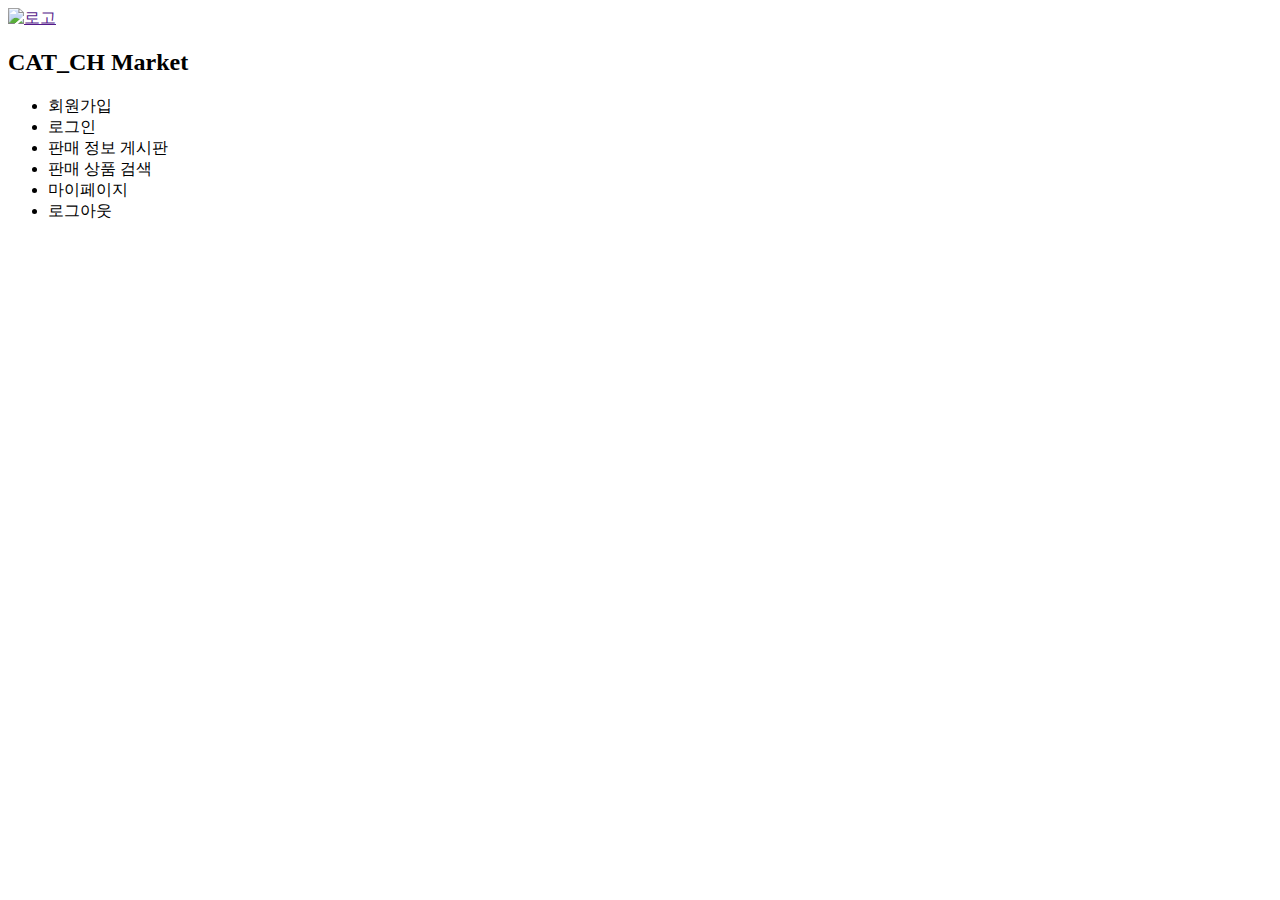
<file: market/src/main/resources/templates/index.html>
<!DOCTYPE html>
<html lang="ko" xmlns:th="http://thymeleaf.org" xmlns:sec="http://www.thymeleaf.org/extras/spring-security">
<head>
    <meta charset="UTF-8">
    <meta name="viewport" content="width=device-width, initial-scale=1.0">
    <title>CAT_CH Market</title>

    <!-- CSS -->
    <link rel="stylesheet" th:href="@{/css/main.css}">
        

</head>
<body>
    
    <div class="container">

        <div class="logo">
            <a href="">
                <img th:src="@{/img/cat.png}" alt="로고">
            </a>
            <h2> CAT_CH Market </h2>
        </div>

        <div>
            <ul>
                <!-- 인증 전에도 볼 수 있는 메뉴 -->
                <li>
                    <a sec:authorize="isAnonymous()" th:href="@{/user/join}">회원가입</a>
                </li>
                <li>
                    <a sec:authorize="isAnonymous()" th:href="@{/user/login}">로그인</a>
                </li>

                <li>
                    <a th:href="@{/board/boardList}">판매 정보 게시판</a>
                </li>
                
                <!-- 인증회원만 볼 수 있는 메뉴 -->

                <li>
                    <a sec:authorize="isAuthenticated()" th:href="@{/search/searchList}">판매 상품 검색</a>
                </li>

                <li>
                    <a sec:authorize="isAuthenticated()" th:href="@{/user/mypage}">마이페이지</a>
                </li>

                <li>
                    <a sec:authorize="isAuthenticated()" th:href="@{/user/logout}">로그아웃</a>
                </li>

            </ul>
        </div>


    </div>
    
</body>
</html>
</file>
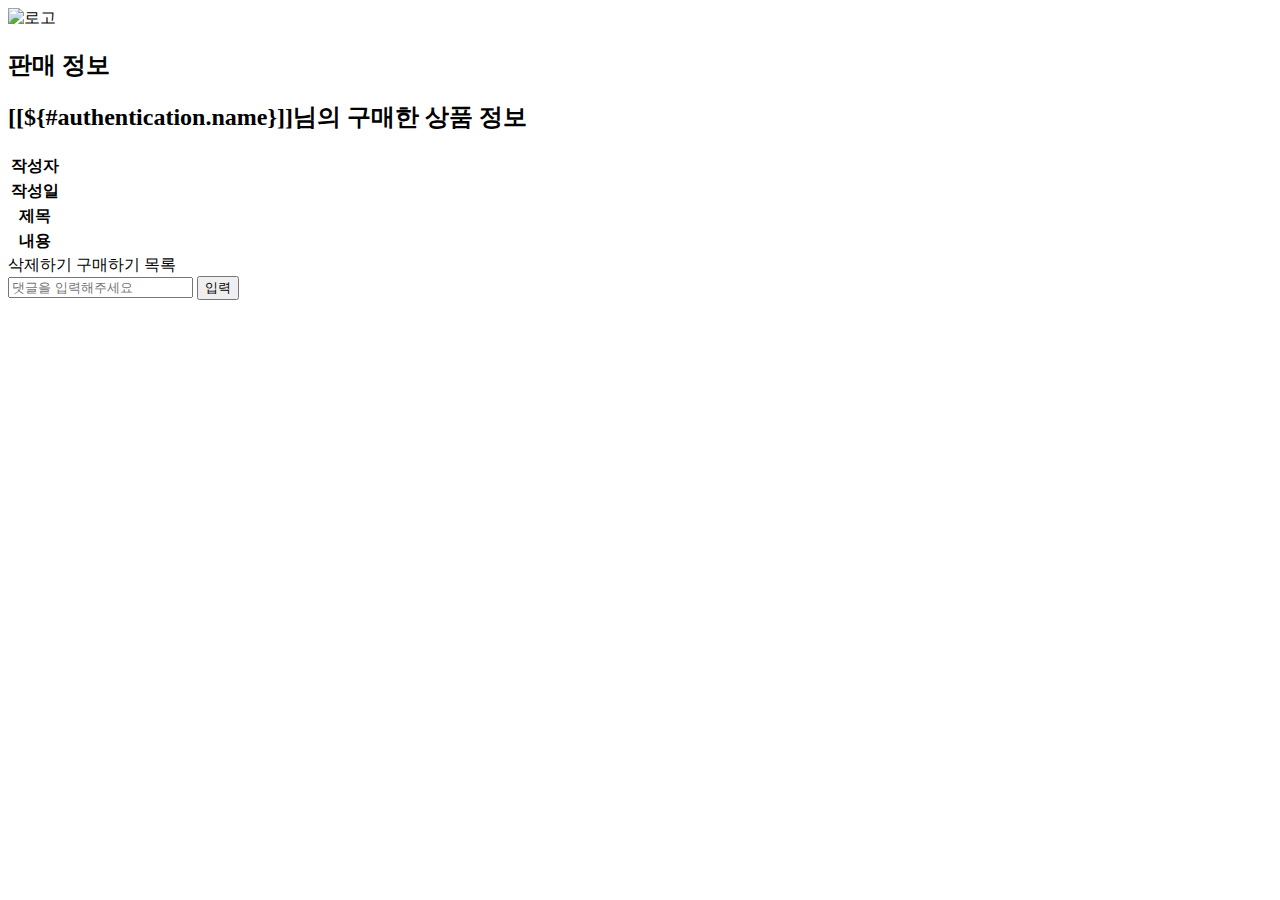
<file: market/src/main/resources/templates/board/boardDetail.html>
<!DOCTYPE html>
<html lang="ko" xmlns:th="http://thymeleaf.org" xmlns:sec="http://www.thymeleaf.org/extras/spring-security">
<head>
    <meta charset="UTF-8">
    <meta name="viewport" content="width=device-width, initial-scale=1.0">
    <title>판매 정보</title>

    <!-- CSS -->
    <link rel="stylesheet" th:href="@{/css/detail.css}">


    <!-- JQuery -->
    <script th:src="@{/script/jquery-3.7.1.min.js}"></script>
    <script>
        $(function () {
            $("#addCmtBtn").on("click",addCmt);
            init();
        })

        // 댓글 추가 함수
        function addCmt() {
            let boardNum = $("#boardNum").val();
            let commentText = $("#cmtText").val();
            let loginID = $("#loginId").val();

            $.ajax({
                url:"/comment/commentWrite",
                method:"GET",
                data:{"boardNum":boardNum, "commentText":commentText, "memId":loginID},
                success: function(resp){
                    let data = `<tr>
                                    <td>${resp["memId"]}</td>
                                    <td id="cmt_text">${resp["commentText"]}</td>
                                    <td>${resp["inputDate"]}</td>
                                <tr>`;
                    $("#cmtTable").prepend(data);
                    $("#cmtText").val("");
                }
            })
        }

        function init() {
            let boardNum = $("#boardNum").val();
            $.ajax({
                url:"/comment/commentAll",
                method:"GET",
                data :{"boardNum":boardNum},
                success:output
            });
        }

        // 모든 댓글 출력 함수
        function output(resp) {
            let data="";
            for (let i = 0; i < resp.length; i++) {
                data += `<tr>
                            <td>${resp[i].memId}</td>
                            <td id="cmt_text">${resp[i].commentText}</td>
                            <td>${resp[i].inputDate}</td>
                        </tr>`
            }
            $("#cmtTable").html(data);
        }
    </script>

</head>
<body>
    <input type="hidden" id="boardNum" th:value="${board.boardNum}">
    <input type="hidden" id="loginId" th:value="${#authentication.name}">
    
    <div class="container">
    
        <div class="logo">
            <a th:href="@{/}">
                <img th:src="@{/img/cat.png}" alt="로고">
            </a>
            <th:block th:if="${#authentication.name != board.buyerId}">
                <h2>판매 정보</h2>
            </th:block>
            <th:block th:unless="${#authentication.name != board.buyerId}">
                <h2>[[${#authentication.name}]]님의 구매한 상품 정보</h2>
            </th:block>
        </div>
    
        <div class="content">
    
            <table>
                <tr>
                    <th>작성자</th>
                    <td th:text="${board.memId}"></td>
                </tr>
                <tr>
                    <th>작성일</th>
                    <td th:text="${board.inputDate}"></td>
                </tr> 
                <tr>
                    <th>제목</th>
                    <td th:text="${board.title}"></td>
                </tr>
                <tr id="tr_content">
                    <th>내용</th>
                    <td th:utext="${board.contents}"></td>
                </tr>
            </table>

            <!-- 로그인한 사용자와 구매자와 같다면 menu 버튼 보이지 않게 -->
            <span th:if="${#authentication.name != board.buyerId}">
                <div class="menu">
                    <!-- 글 삭제 버튼은 글 작성자에게만 나타나야 함 -->
                    <th:block th:if="${board.memId == #authentication.name}">
                        <a th:href="@{/board/boardDelete(boardNum=${board.boardNum})}" id="delete" class="btn btn-primary">삭제하기</a>
                    </th:block>
                    
                    <!-- 글 구매는 글 작성자를 제외한 사용자가 보는 경우에 나타나야 함 -->
                    <th:block th:unless="${board.memId == #authentication.name}">
                        <a th:href="@{/board/purchase(boardNum=${board.boardNum}, buyerId=${#authentication.name})}" id="purchase" class="btn btn-primary">구매하기</a>
                    </th:block>
                    
                    <a th:href="@{/board/boardList}" class="btn btn-secondary">목록</a>
                </div>
            </span>

        </div>
            

        <div class="comment">
            <!-- 로그인한 사용자와 구매자와 같다면 댓글 입력하는 부분 보이지 않게 -->
            <div th:if="${#authentication.name != board.buyerId}" class="cmt-write">
                <input type="text" id="cmtText" placeholder="댓글을 입력해주세요"> 
                <input type="button" id="addCmtBtn" class="btn btn-info" value="입력">
            </div>
            
            <table id="cmtTable">

            </table>

        </div>
    
</body>
</html>
</file>
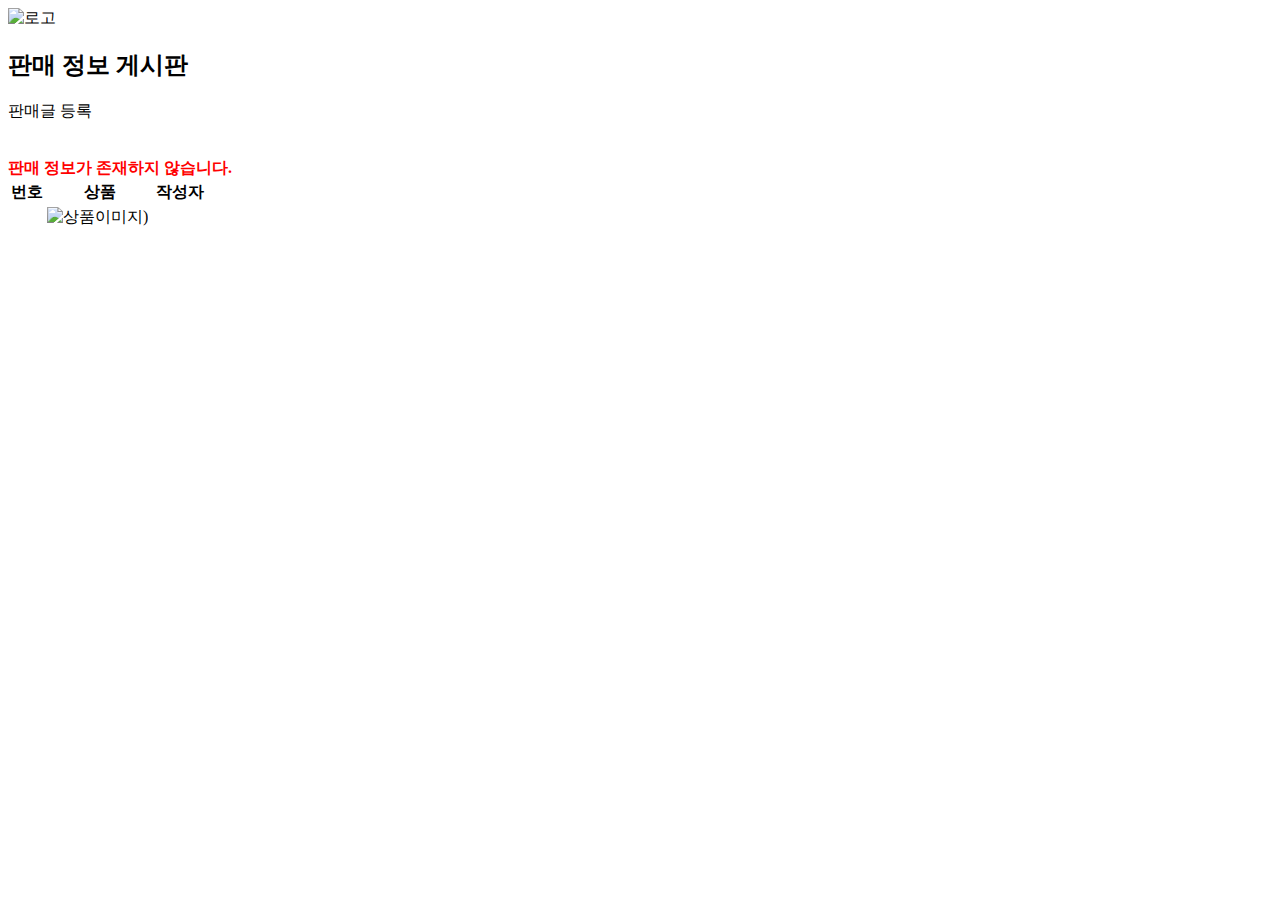
<file: market/src/main/resources/templates/board/boardList.html>
<!DOCTYPE html>
<html lang="ko" xmlns:th="http://thymeleaf.org" xmlns:sec="http://www.thymeleaf.org/extras/spring-security">
<head>
    <meta charset="UTF-8">
    <meta name="viewport" content="width=device-width, initial-scale=1.0">
    <title>판매 정보 게시판</title>

    <!-- CSS -->
    <link rel="stylesheet" th:href="@{/css/list.css}">



</head>
<body>

    <div class="container">

        <div class="logo">
            <a th:href="@{/}">
                <img th:src="@{/img/cat.png}" alt="로고">
            </a>
            <h2> 판매 정보 게시판 </h2>
        </div>

        <div class="regist btn btn-info" >
            <a th:href="@{/board/boardWrite}">판매글 등록</a>
        </div>
        
        <div class="content">
            
            <span th:if="${#lists.isEmpty(list)}" style="color: red; font-weight: bold;"> <br><br> 판매 정보가 존재하지 않습니다.</span>

            <table th:unless="${#lists.isEmpty(list)}">
                <tr>
                    <th>번호</th>
                    <th colspan="2">상품</th>
                    <th>작성자</th>
                </tr>
                <tr th:each="board : ${list}">
                    <td th:text="${board.boardNum}"></td>
                    <td id="product_img"><img th:src="@{/img/product.png}" alt="상품이미지)"></td>
                    <td><a th:href="@{/board/boardDetail(boardNum=${board.boardNum})}" th:text="${board.title}"></a></td>
                    <td th:text="${board.memId}"></td>
                </tr>
            </table>

        </div>


    </div>
    
</body>
</html>
</file>
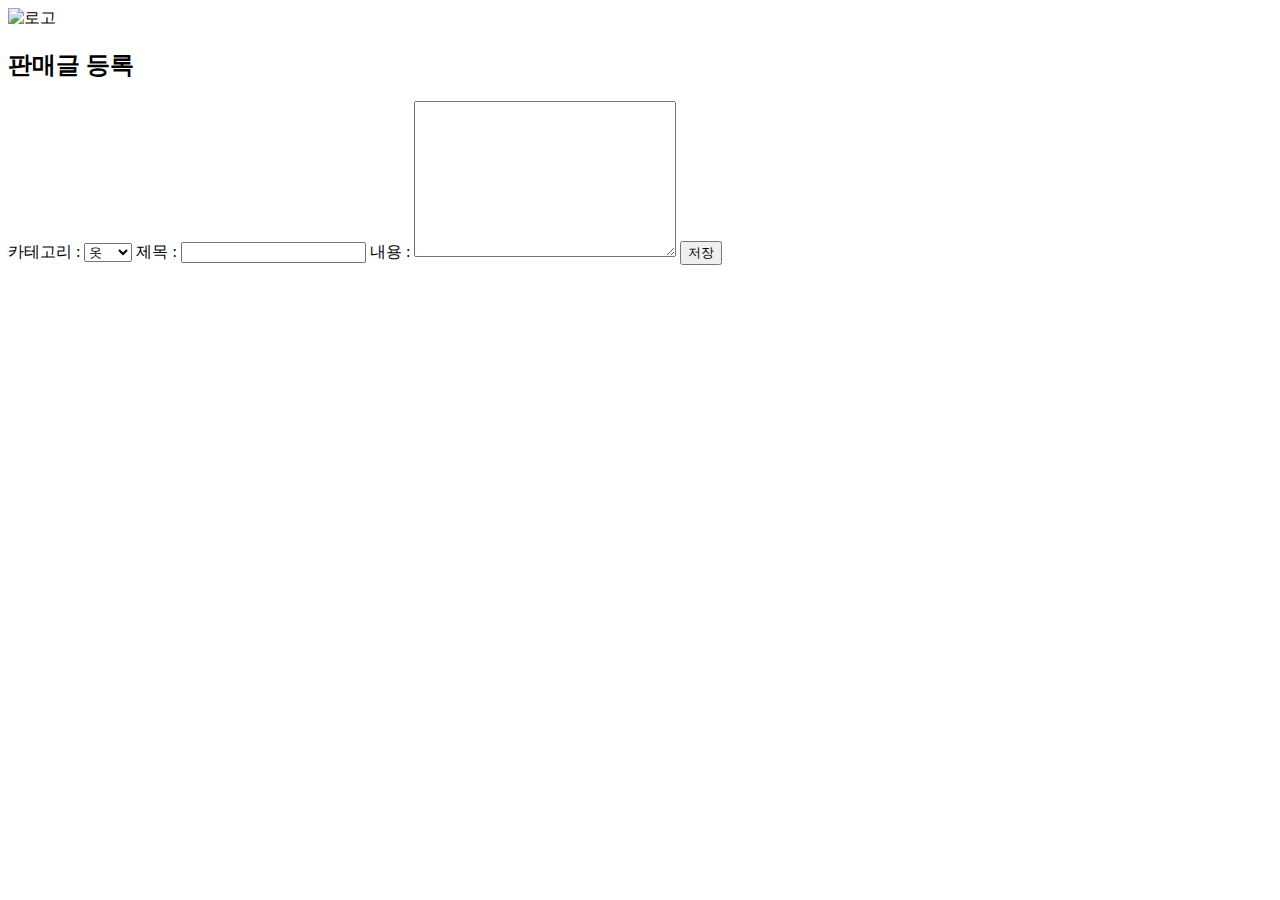
<file: market/src/main/resources/templates/board/boardWrite.html>
<!DOCTYPE html>
<html lang="ko" xmlns:th="http://thymeleaf.org" xmlns:sec="http://www.thymeleaf.org/extras/spring-security">
<head>
    <meta charset="UTF-8">
    <meta name="viewport" content="width=device-width, initial-scale=1.0">
    <title>판매글 등록</title>

    <!-- CSS -->
    <link rel="stylesheet" th:href="@{/css/write.css}">

    <!-- CK editor -->
    <!-- <script src="https://cdn.ckeditor.com/ckeditor5/41.2.1/classic/ckeditor.js"></script>
    <script src="https://cdn.ckeditor.com/ckeditor5/41.2.1/classic/translations/ko.js"></script> -->
    <script th:src="@{/script/ckeditor.js}"></script>

    <!-- JQuery -->
    <script th:src="@{/script/jquery-3.7.1.min.js}"></script>

    <script>
        $(function() {
            
            // CKEditor 초기화 및 인스턴스 생성
            let ckEditorInstance;
            ClassicEditor.create(document.querySelector("#ckeditor"), {
            }).then(editor => {
                // 에디터 인스턴스를 저장
                ckEditorInstance = editor;
            }).catch(error => {
                console.error(error);
            });

            $("#saveBtn").on("click",  function () {
                submitVaildation(ckEditorInstance);
            });

        })

        function submitVaildation(ckEditorInstance) {
            // 제목 및 내용 가져오기
            let title = $("#title").val().trim();
            let contents = ckEditorInstance.getData().trim();
            // DB에 저장하기 위해 CK editor에 값 넣기
            $("#contents").val(contents);

            // 유효성검사를 위해 HTML 태그를 제외한 순수한 텍스트 검출(정규표현식)
            let plainText = contents.replace(/<[^>]+>/g, '');

            // 제목 및 내용 유효성 검사
            if (title.length <= 5) {
                alert("제목을 5자 이상 입력해주세요");
                $("#title").select();
                return;
            }
            if (plainText.length <= 5) {
                alert("내용을 5자 이상 입력해주세요");
                ckEditorInstance.focus();
                return;
            }

            // 유효성 검사 통과되면 submit
            $("#boardInfo").submit();
        }
    </script>

</head>
<body>

    <div class="container">
    
        <div class="logo">
            <a th:href="@{/}">
                <img th:src="@{/img/cat.png}" alt="로고">
            </a>
            <h2>판매글 등록</h2>
        </div>
    
        <div class="content">
    
            <form th:action="@{/board/boardWrite}" method="post" id="boardInfo">
                <!-- 수정할 것 -->
                <input type="hidden" name="memId" th:value="${#authentication.name}">

                <label for="category" class="category">
                    카테고리 : <select name="category" id="category">
                                    <option value="clothes">옷</option>
                                    <option value="shoes">신발</option>
                                    <option value="bag">가방</option>
                                </select>
                </label>

                <label for="title" class="title">
                    제목 : <input type="text" name="title" id="title">
                </label>

                <label for="contents" class="contents">
                    내용 : <textarea name="ckeditor" id="ckeditor" cols="30" rows="10"></textarea>
                </label>

                <!-- CK editor 태그 제거된 내용 -->
                <input type="hidden" name="contents" id="contents">

                <input type="button" id="saveBtn" class="btn btn-info" value="저장">

            </form>
            
        </div>
        
    </body>
</html>
</file>
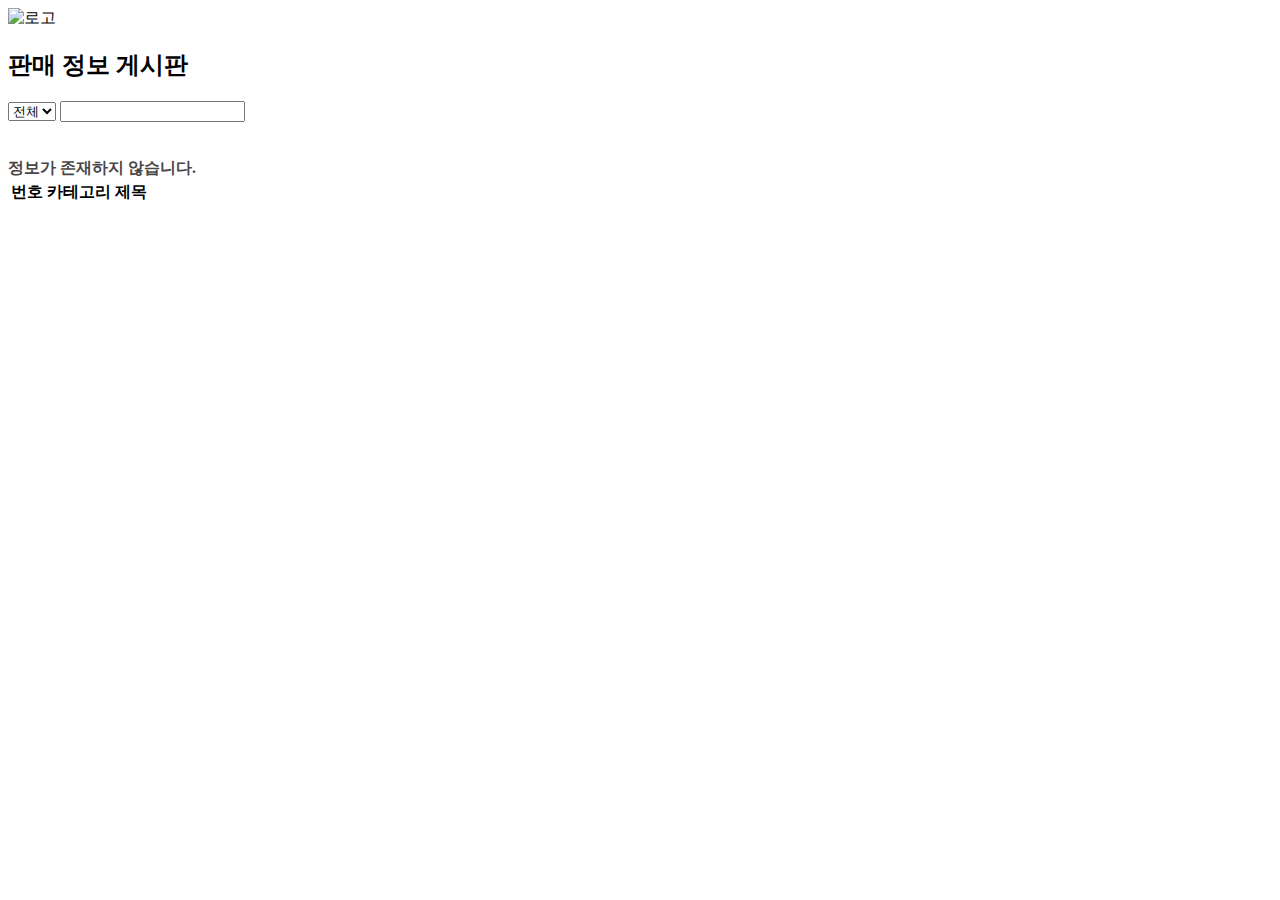
<file: market/src/main/resources/templates/search/searchList.html>
<!DOCTYPE html>
<html lang="ko" xmlns:th="http://thymeleaf.org" xmlns:sec="http://www.thymeleaf.org/extras/spring-security">
<head>
    <meta charset="UTF-8">
    <meta name="viewport" content="width=device-width, initial-scale=1.0">
    <title>판매 정보 게시판</title>

    <!-- CSS -->
    <link rel="stylesheet" th:href="@{/css/list.css}">
    
    <!-- JQuery -->
    <script th:src="@{/script/jquery-3.7.1.min.js}"></script>

    <script>
        $(function(){
            $("#category").on("change",listByCategory);
            $("#searchWord").on("keyup",listByCategory);
            init();
        });
        
        function listByCategory() {
            let category = $("#category").val();
            let searchWord = $("#searchWord").val();
            console.log("ajax실행 - ",category,"-",searchWord);
            $.ajax({
                url:"/search/searchByCategory",
                type:"GET",
                data :{"category":category, "searchWord":searchWord},
                success : function (list) {
                    $("#result").replaceWith(list); 
                }
            });
        }

        // 모든 결과 출력
        function init() {
            $.ajax({
                url: "/search/searchByCategory",
                type: "GET",
                data: { "category": "total", "searchWord": "" },
                success: function (list) {
                    $("#result").replaceWith(list);
                }
            });
        }
    </script>

</head>
<body>

    <div class="container">

        <div class="logo">
            <a th:href="@{/}">
                <img th:src="@{/img/cat.png}" alt="로고">
            </a>
            <h2> 판매 정보 게시판 </h2>
        </div>

        <div class="search">
            <form th:action="@{/search/searchList}">
                <select name="category" id="category">
                    <option value="total">전체</option>
                    <option value="clothes">옷</option>
                    <option value="shoes">신발</option>
                    <option value="bag">가방</option>
                </select>
                <input type="text" name="searchWord" id="searchWord">
            </form>
        </div>

        <div class="content" >
            
            <div id="result">
                <span th:if="${#lists.isEmpty(list)}" style="color: rgb(72, 70, 70); font-weight: bold;"> <br><br> 정보가 존재하지 않습니다.</span>
                
                <table th:unless="${#lists.isEmpty(list)}">
                    <tr>
                        <th>번호</th>
                        <th>카테고리</th>
                        <th>제목</th>
                    </tr>
                    <tr th:each="board : ${list}">
                        <td th:text="${board.boardNum}"></td>
                        <td th:text="${board.category}"></td>
                        <td><a th:href="@{/board/boardDetail(boardNum=${board.boardNum})}" th:text="${board.title}"></a></td>
                    </tr>
                </table>
            </div>
                
        </div>


    </div>
    
</body>
</html>
</file>
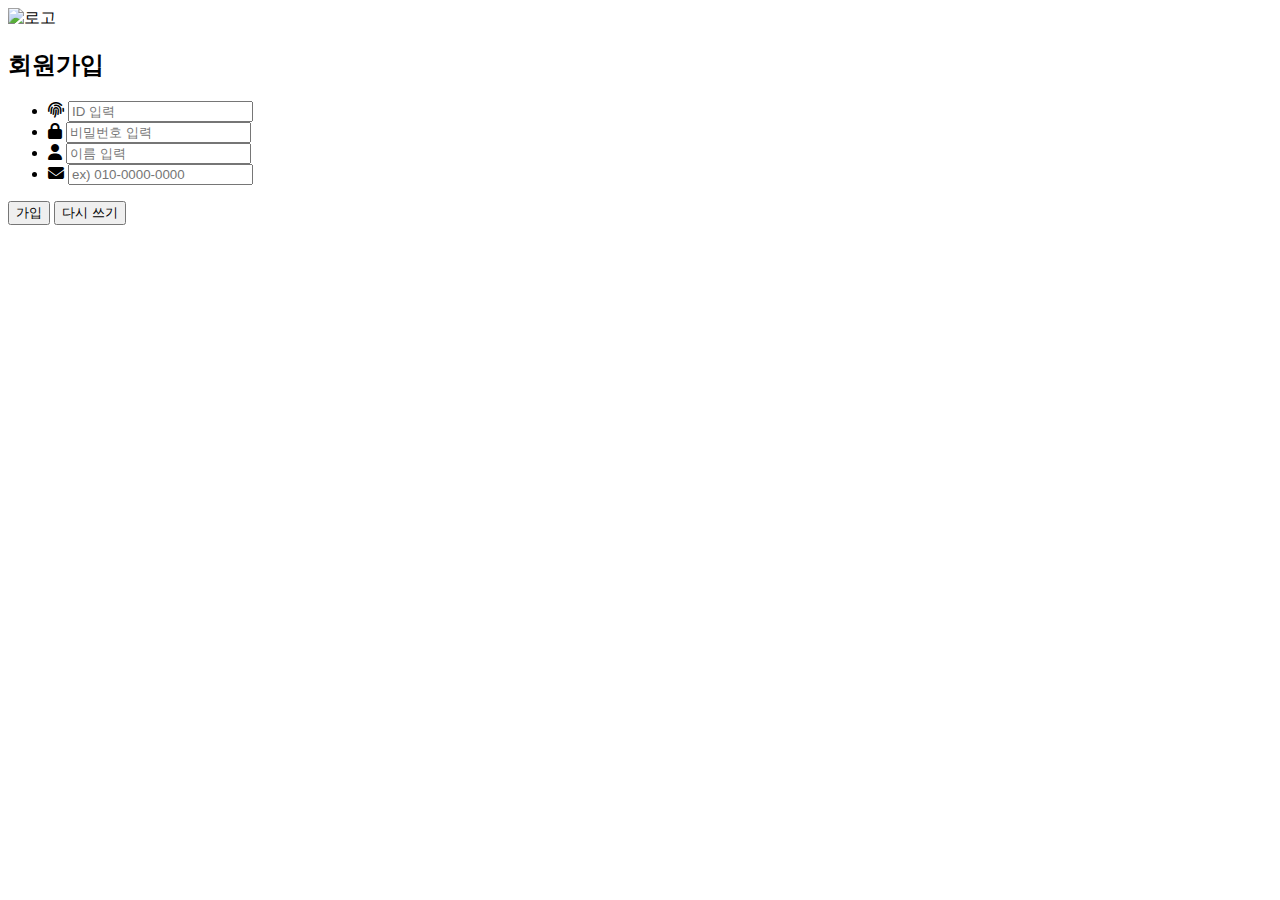
<file: market/src/main/resources/templates/user/join.html>
<!DOCTYPE html>
<html lang="ko" xmlns:th="http://thymeleaf.org" xmlns:sec="http://www.thymeleaf.org/extras/spring-security">
<head>
    <meta charset="UTF-8">
    <meta name="viewport" content="width=device-width, initial-scale=1.0">
    <title>회원가입</title>

    <!-- fontawsome 설정 -->
    <link rel="stylesheet" href="https://cdnjs.cloudflare.com/ajax/libs/font-awesome/6.5.1/css/all.min.css">
    
    <!-- CSS -->
    <link rel="stylesheet" th:href="@{/css/user.css}">

    <!-- JQuery -->
    <script th:src="@{/script/jquery-3.7.1.min.js}"></script>
    <script>
        $(function(){
            $("#joinBtn").on("click", validaion);
        })

        // 유효성 검사
        function validaion() {
            let memId = $("#memId").val().trim();
            let memPw = $("#memPw").val().trim();
            let memName = $("#memName").val().trim();
            let phone = $("#phone").val().trim();

            // 아이디/비밀번호 3~10자 입력하지 않은 경우 경고창
            if (memId.length<3 || memId.length>10) {
                alert("아이디는 3~10자로 입력해주세요.");
                $("#memId").select();
                return;
            }
            if (memPw.length<3 || memPw.length>10) {
                alert("비밀번호는 3~10자로 입력해주세요.");
                $("#memPw").select();
                return;
            }

            // 이름/ 전화번호 입력여부 확인 후 입력하지 않은 경우 경고창
            if (memName.length==0) {
                alert("이름을 입력해주세요.");
                $("#memName").select();
                return;
            }
            if (phone.length==0) {
                alert("전화번호를 입력해주세요.");
                $("#phone").select();
                return;
            }
            
            // 올바르게 입력한 경우 submit 
            $("#memInfo").submit();

        }
    </script>


</head>
<body>

    <div class="logo">
        <a th:href="@{/}">
            <img th:src="@{/img/cat.png}" alt="로고">
        </a>
        <h2> 회원가입 </h2>
    </div>
    <div class="content">

        <form th:action="@{/user/joinProc}" method="post" id="memInfo">
            <div class="section pointColor">

                <div class="article">
                    <ul>
                        <li>
                            <i class="fa-solid fa-fingerprint"></i>
                            <input type="text" id="memId" name="memId" placeholder="ID 입력">
                        </li>
                        <li>
                            <i class="fa-solid fa-lock"></i>
                            <input type="password" id="memPw" name="memPw" placeholder="비밀번호 입력">
                        </li>
                        <li>
                            <i class="fa-solid fa-user"></i>
                            <input type="text" id="memName" name="memName" placeholder="이름 입력">
                        </li>
                        <li>
                            <i class="fa-solid fa-envelope"></i>
                            <input type="text" id="phone" name="phone" placeholder="ex) 010-0000-0000">
                        </li>
                    </ul>
                    <div class="btns">
                        <input type="button" id="joinBtn" class="btn btn-info" value="가입">
                        <input type="reset" class="btn btn-primary" value="다시 쓰기">
                    </div>
                </div>
            </div>
            
        </form>
    </div>
    
</body>
</html>
</file>
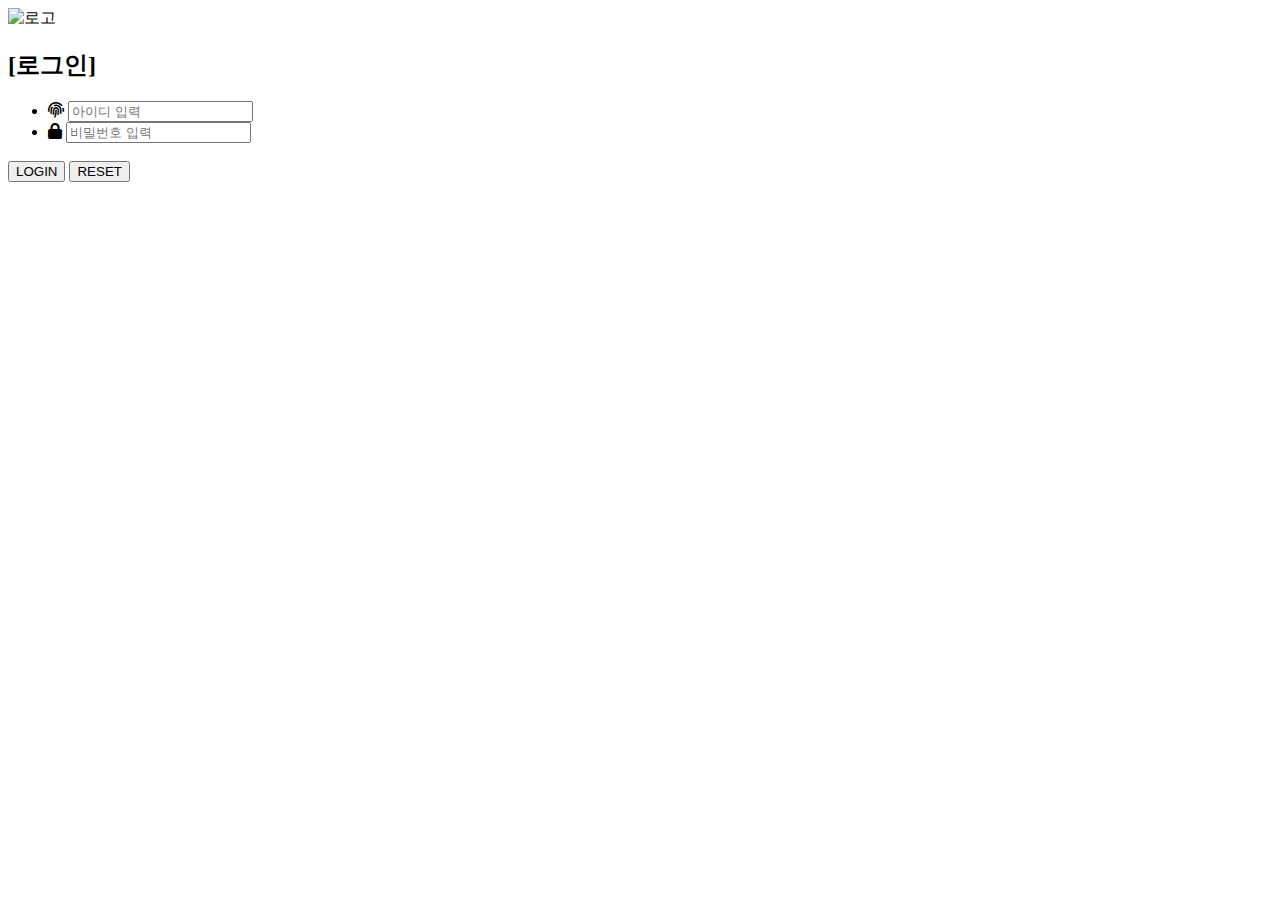
<file: market/src/main/resources/templates/user/login.html>
<!DOCTYPE html>
<html lang="ko" xmlns:th="http://thymeleaf.org" xmlns:sec="http://www.thymeleaf.org/extras/spring-security">
<head>
    <meta charset="UTF-8">
    <meta name="viewport" content="width=device-width, initial-scale=1.0">
    <title>로그인</title>

    <!-- fontawsome 설정 -->
    <link rel="stylesheet" href="https://cdnjs.cloudflare.com/ajax/libs/font-awesome/6.5.1/css/all.min.css">
    
    <!-- CSS -->
    <link rel="stylesheet" th:href="@{/css/user.css}">

</head> 
<body>
    <div class="container">
        <div class="logo">
            <a th:href="@{/}">
                <img th:src="@{/img/cat.png}" alt="로고">
            </a>
            <h2>  [로그인] </h2>
        </div>
    </div>
    <div class="content">

        <form th:action="@{/user/loginProc}" method="post">
            <div class="section pointColor">
                <div class="article">
                    <ul>
                        <li>
                            <i class="fa-solid fa-fingerprint"></i>
                            <input type="text" name="memId" placeholder="아이디 입력">
                        </li>
                        <li>
                            <i class="fa-solid fa-lock"></i>
                            <input type="password" name="memPw" placeholder="비밀번호 입력">
                        </li>
                    </ul>
                    
                    <th:block th:if="${error}">
                        <div th:text="${errMessage}" style="color: red; font-size: 0.7em; padding-bottom: 2px;"></div>
                    </th:block>
                    <div class="btns">
                        <input type="submit" class="btn btn-info" value="LOGIN">
                        <input type="reset" class="btn btn-primary" value="RESET">

                    </div>
                </div>
            </div>
        </form>
    </div>
    
    
</body>
</html>
</file>
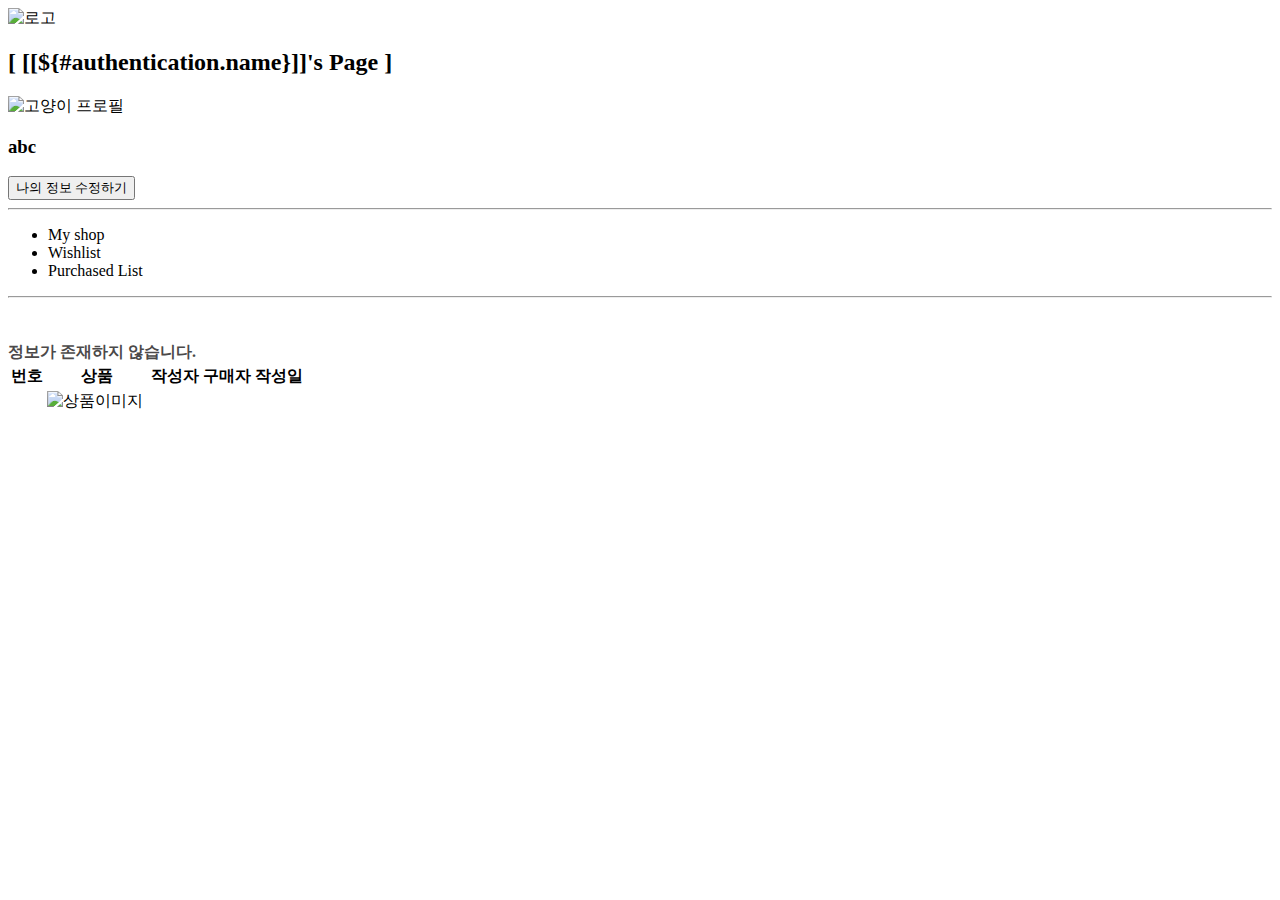
<file: market/src/main/resources/templates/user/mypage.html>
<!DOCTYPE html>
<html lang="ko" xmlns:th="http://thymeleaf.org" xmlns:sec="http://www.thymeleaf.org/extras/spring-security">

<head>
    <meta charset="UTF-8">
    <meta name="viewport" content="width=device-width, initial-scale=1.0">
    <title>My Page</title> 

    <!-- CSS -->
    <link rel="stylesheet" th:href="@{/css/mypage.css}">
    <!-- <link rel="stylesheet" href="../../static/css/mypage.css"> -->
    
    <!-- JQuery -->
    <script th:src="@{/script/jquery-3.7.1.min.js}"></script>
    <script>
        $(function(){
            $("#myBoard").on("click",myBoard);
            $("#wish").on("click",myWish);
            $("#purchase").on("click",myPurchased);
            init();
        })

        // 내가 판매하는 상품 리스트 출력
        function myBoard() {
            let memId = $("#memId").val();
            console.log(memId);
            $.ajax({
                url: "/user/myBoardList",
                type:"GET",
                data: { "memId": memId },
                success: function (list) {
                    $("#result").replaceWith(list);
                }
            })
        }

        // 나의 위시리스트
        function myWish() {
            let memId = $("#memId").val();
            $.ajax({
                url: "/user/myWishList",
                type: "GET",
                data: { "memId": memId },
                success: function (list) {
                    $("#result").replaceWith(list);
                }
            })
        }

        // 나의 구매 내역 리스트
        function myPurchased() {
            let memId = $("#memId").val();
            $.ajax({
                url: "/user/myPurchasedList",
                type: "GET",
                data: { "memId": memId },
                success: function (list) {
                    $("#result").replaceWith(list);
                }
            })
        }
        function init() {
            myBoard();
        }
    </script>
</head>

<body>
    <input type="hidden" id="memId" th:value="${#authentication.name}">

    <div class="container">

        <div class="logo">
            <a th:href="@{/}">
                <img th:src="@{/img/cat.png}" alt="로고">
            </a>
            <h2>[ [[${#authentication.name}]]'s Page ]</h2>
        </div>

        <div class="profile">
            <!-- <img src="../../static/img/profile.png" alt="고양이 프로필">
            <div>
                <h3>abc</h3>
                <input type="button" id="updateBtn" value="나의 정보 수정하기">
            </div> -->
            <img th:src="@{/img/profile.png}" alt="고양이 프로필">
            <div>
                <h3 th:text="${#authentication.name}">abc</h3>
                <input type="button" id="updateBtn" value="나의 정보 수정하기">
            </div>
        </div>
        
        <hr>

        <div class="menu">
            <ul>
                <li>
                    <a class="selected" id="myBoard">My shop</a>
                </li>
                <li>
                    <a id="wish">Wishlist</a>
                </li>
                <li>
                    <a id="purchase">Purchased List</a>
                </li>
            </ul>
        </div>
        <hr>
        
        <div class="content">
            <div id="result">

                <span th:if="${#lists.isEmpty(list)}" style="color: rgb(75, 73, 73); font-weight: bold;"> <br><br>정보가 존재하지 않습니다.</span>
                
                <table th:unless="${#lists.isEmpty(list)}">
                    <tr>
                        <th>번호</th>
                        <th colspan="2">상품</th>
                        <th>작성자</th>
                        <th>구매자</th>
                        <th>작성일</th>
                    </tr>
                
                    <tr th:each="board : ${list}">
                        <td th:text="${board.boardNum}"></td>
                        <td id="product_img"><img th:src="@{/img/product.png}" alt="상품이미지"></td>
                        <td><a th:href="@{/board/boardDetail(boardNum=${board.boardNum})}" th:text="${board.title}"></a></td>
                        <td th:text="${board.memId}"></td>
                        <td th:text="${board.buyerId}"></td>
                        <td th:text="${board.inputDate}"></td>
                    </tr>
                </table>
            </div>
        </div>


    </div>

    <script>
        document.querySelectorAll('.menu a').forEach(item => {
            item.addEventListener('click', event => {
                // 이전에 선택된 링크에서 'selected' 클래스 제거
                document.querySelector('.menu a.selected').classList.remove('selected');
                // 현재 클릭된 링크에 'selected' 클래스 추가
                item.classList.add('selected');
            });
        });
    </script>
</body>

</html>
</file>
<file: market/src/main/resources/static/css/mypage.css>
@charset "UTF-8";
@import "main.css";


div.container{
    width: 1000px;
}

/***************************
    로고 부분
****************************/

.profile {
    display: flex;
    align-items: center;
    /* 수직 중앙 정렬 */
}

.profile img {
    margin-left: 40px;
    margin-right: 30px;
    /* 이미지와 텍스트 사이의 간격 조정 */
    width: 130px;
    border-radius: 65px;
}

.profile h3 {
    margin: 0;
    /* 기본 마진 제거 */
    font-size: 30px;
}

.profile input[type="button"] {
    margin-top: 10px;
    /* 버튼 위 여백 추가 */
}

input#updateBtn{
    width: 150px;
    height: 35px;
    background-color: black;
    border: none;
    border-radius: 10px;
    color: white;
    font-size: 12px;
    font-weight: bold;
}
input#updateBtn:hover{
    cursor: pointer;
}

/***************************
    메뉴 부분
****************************/

.menu ul {
    width: 1000px;
    list-style-type: none;
    padding: 0;
    cursor: pointer;
    font-weight: 900;
}

.menu ul li {
    display: inline;
    width: 250px;
    margin-left: 50px;
    margin-right: 50px;
    /* 각 메뉴 아이템 사이의 간격 */
}

.menu a {
    position: relative;
    text-decoration: none;
    /* 링크의 기본 밑줄 제거 */
}

.menu a::after {
    content: '';
    position: absolute;
    left: 0;
    bottom: -2px;
    /* 밑줄 위치 조절 */
    width: 100%;
    height: 3px;
    /* 밑줄 두께 */
    background-color: black;
    /* 밑줄 색상 */
    visibility: hidden;
    /* 기본적으로 가려둠 */
}
.menu a.selected{
    font-weight:bold ;
    color:black ;
}



.menu a.selected::after {
    visibility: visible;
    /* 선택된 링크에만 밑줄 보이기 */
    bottom: -5px;
    /* 밑줄 위치 조절 */
}




/********************************
    리스트 부분
********************************/
div.content{
    margin-bottom: 70px;
}


table{
    width: 1000px;
}

td#product_img>img {
    width: 140px;
    height: 80px;
}

a {
    text-decoration: underline;
}
</file>
